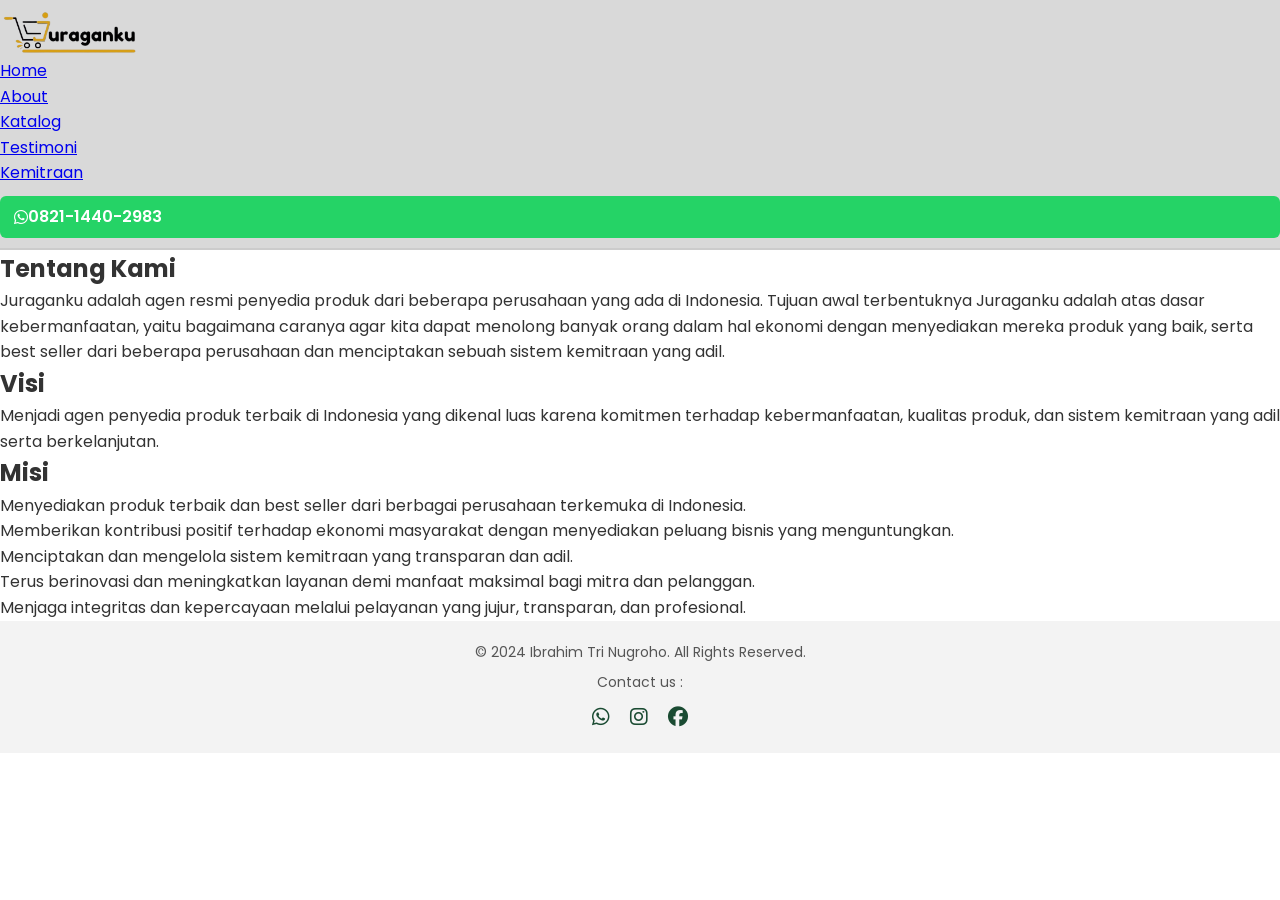
<file: about.html>
<!DOCTYPE html>
<html lang="id">
<head>
  <meta charset="UTF-8" />
  <meta name="viewport" content="width=device-width, initial-scale=1.0" />
  <title>About - Juraganku</title>
  <meta name="description" content="Tentang Juraganku sebagai agen produk best seller Indonesia.">
  <link rel="stylesheet" href="style.css" />
  <link href="https://fonts.googleapis.com/css2?family=Poppins:wght@400;600&display=swap" rel="stylesheet">
  <link rel="stylesheet" href="https://cdnjs.cloudflare.com/ajax/libs/font-awesome/6.4.0/css/all.min.css">
</head>
<body>
  <header>
    <div class="navbar">
      <img src="img/Home/Logo.png" alt="Logo Juraganku" class="logo">
      <nav>
        <ul>
          <li><a href="home.html">Home</a></li>
          <li><a href="about.html" class="active">About</a></li>
          <li><a href="katalog.html">Katalog</a></li>
          <li><a href="testimoni.html">Testimoni</a></li>
          <li><a href="kemitraan.html">Kemitraan</a></li>
        </ul>
      </nav>
      <a href="https://wa.me/6282114402983" class="wa-btn" target="_blank"><i class="fab fa-whatsapp"></i> 0821-1440-2983</a>
    </div>
  </header>

  <main>
    <section class="about">
      <h1>Tentang Kami</h1>
      <p>Juraganku adalah agen resmi penyedia produk dari beberapa perusahaan yang ada di Indonesia. Tujuan awal terbentuknya Juraganku adalah atas dasar kebermanfaatan, yaitu bagaimana caranya agar kita dapat menolong banyak orang dalam hal ekonomi dengan menyediakan mereka produk yang baik, serta best seller dari beberapa perusahaan dan menciptakan sebuah sistem kemitraan yang adil.</p>

      <h2>Visi</h2>
      <p>Menjadi agen penyedia produk terbaik di Indonesia yang dikenal luas karena komitmen terhadap kebermanfaatan, kualitas produk, dan sistem kemitraan yang adil serta berkelanjutan.</p>

      <h2>Misi</h2>
      <ul>
        <li>Menyediakan produk terbaik dan best seller dari berbagai perusahaan terkemuka di Indonesia.</li>
        <li>Memberikan kontribusi positif terhadap ekonomi masyarakat dengan menyediakan peluang bisnis yang menguntungkan.</li>
        <li>Menciptakan dan mengelola sistem kemitraan yang transparan dan adil.</li>
        <li>Terus berinovasi dan meningkatkan layanan demi manfaat maksimal bagi mitra dan pelanggan.</li>
        <li>Menjaga integritas dan kepercayaan melalui pelayanan yang jujur, transparan, dan profesional.</li>
      </ul>
    </section>
  </main>

  <footer>
    <p>&copy; 2024 Ibrahim Tri Nugroho. All Rights Reserved.</p>
    <p>Contact us :</p>
    <div class="sosmed">
      <a href="https://wa.me/6282114402983" target="_blank"><i class="fab fa-whatsapp"></i></a>
      <a href="#"><i class="fab fa-instagram"></i></a>
      <a href="#"><i class="fab fa-facebook"></i></a>
    </div>
  </footer>
</body>
</html>
</file>
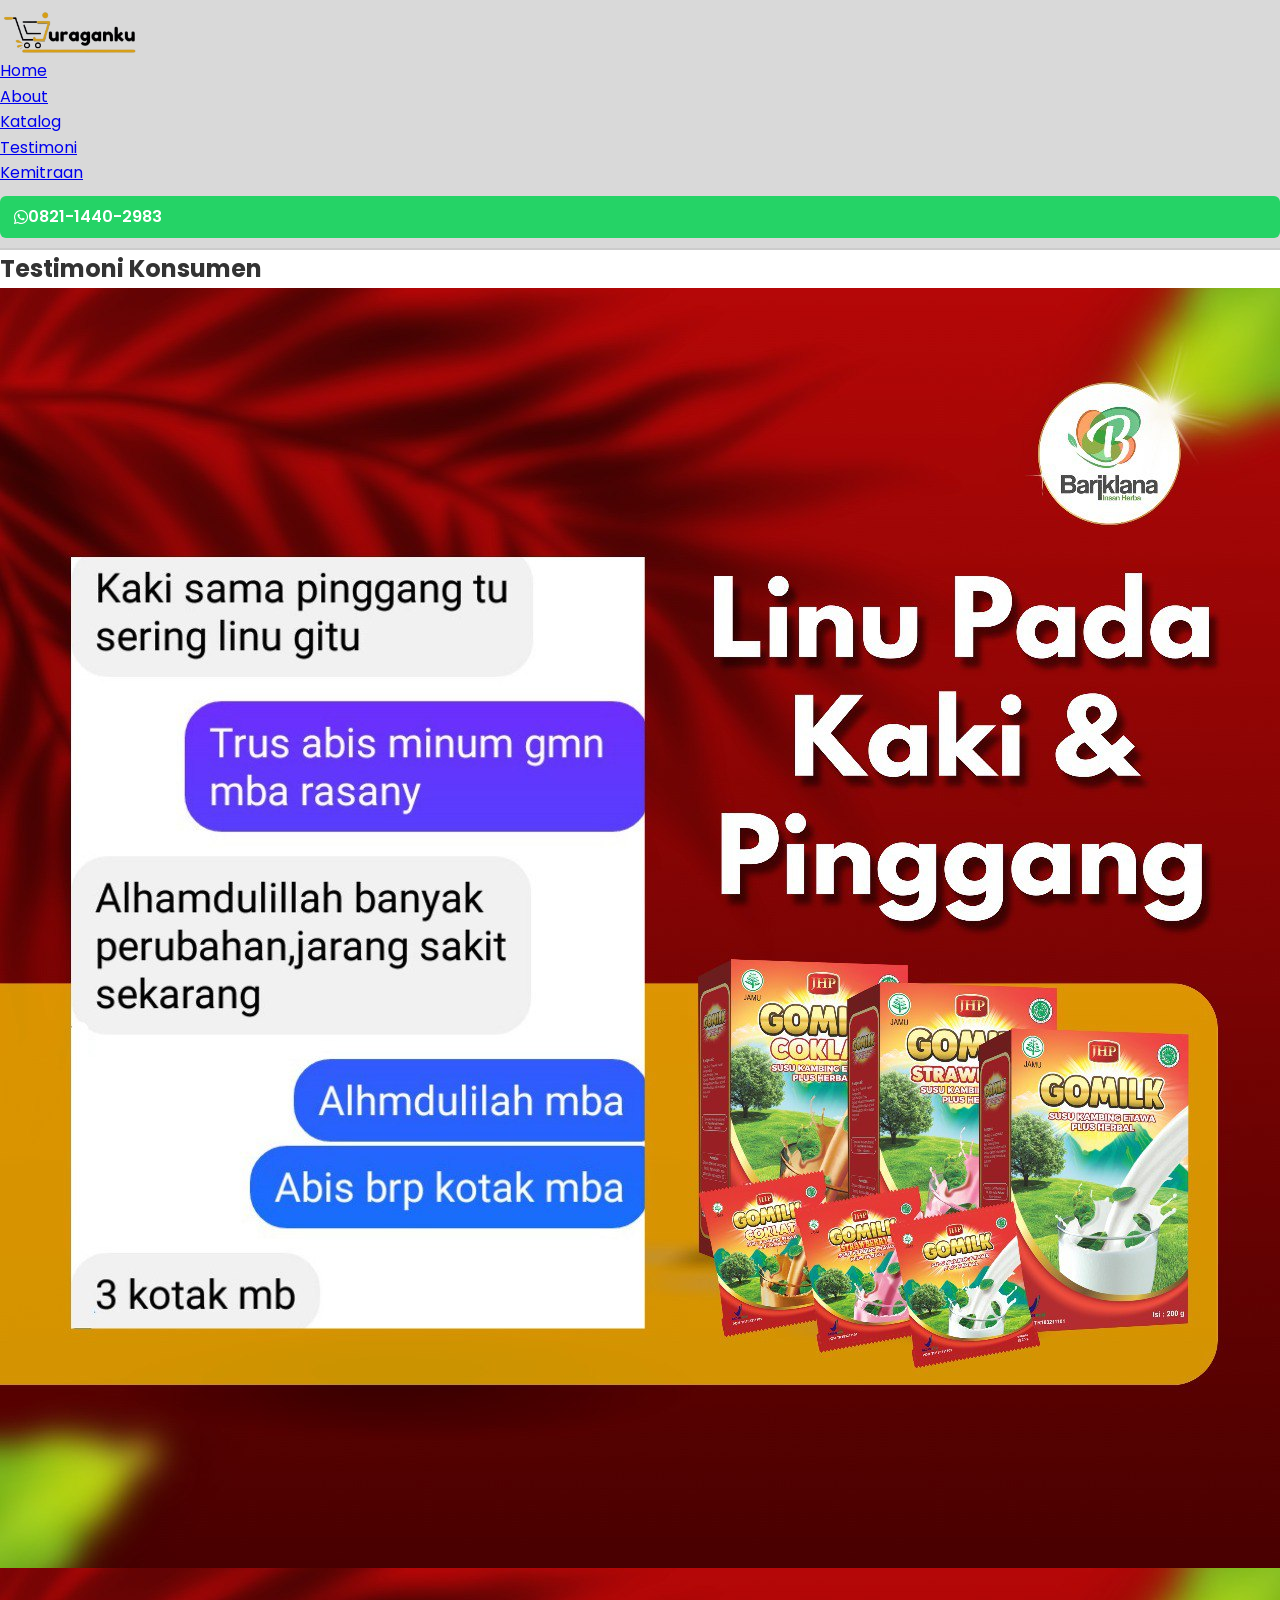
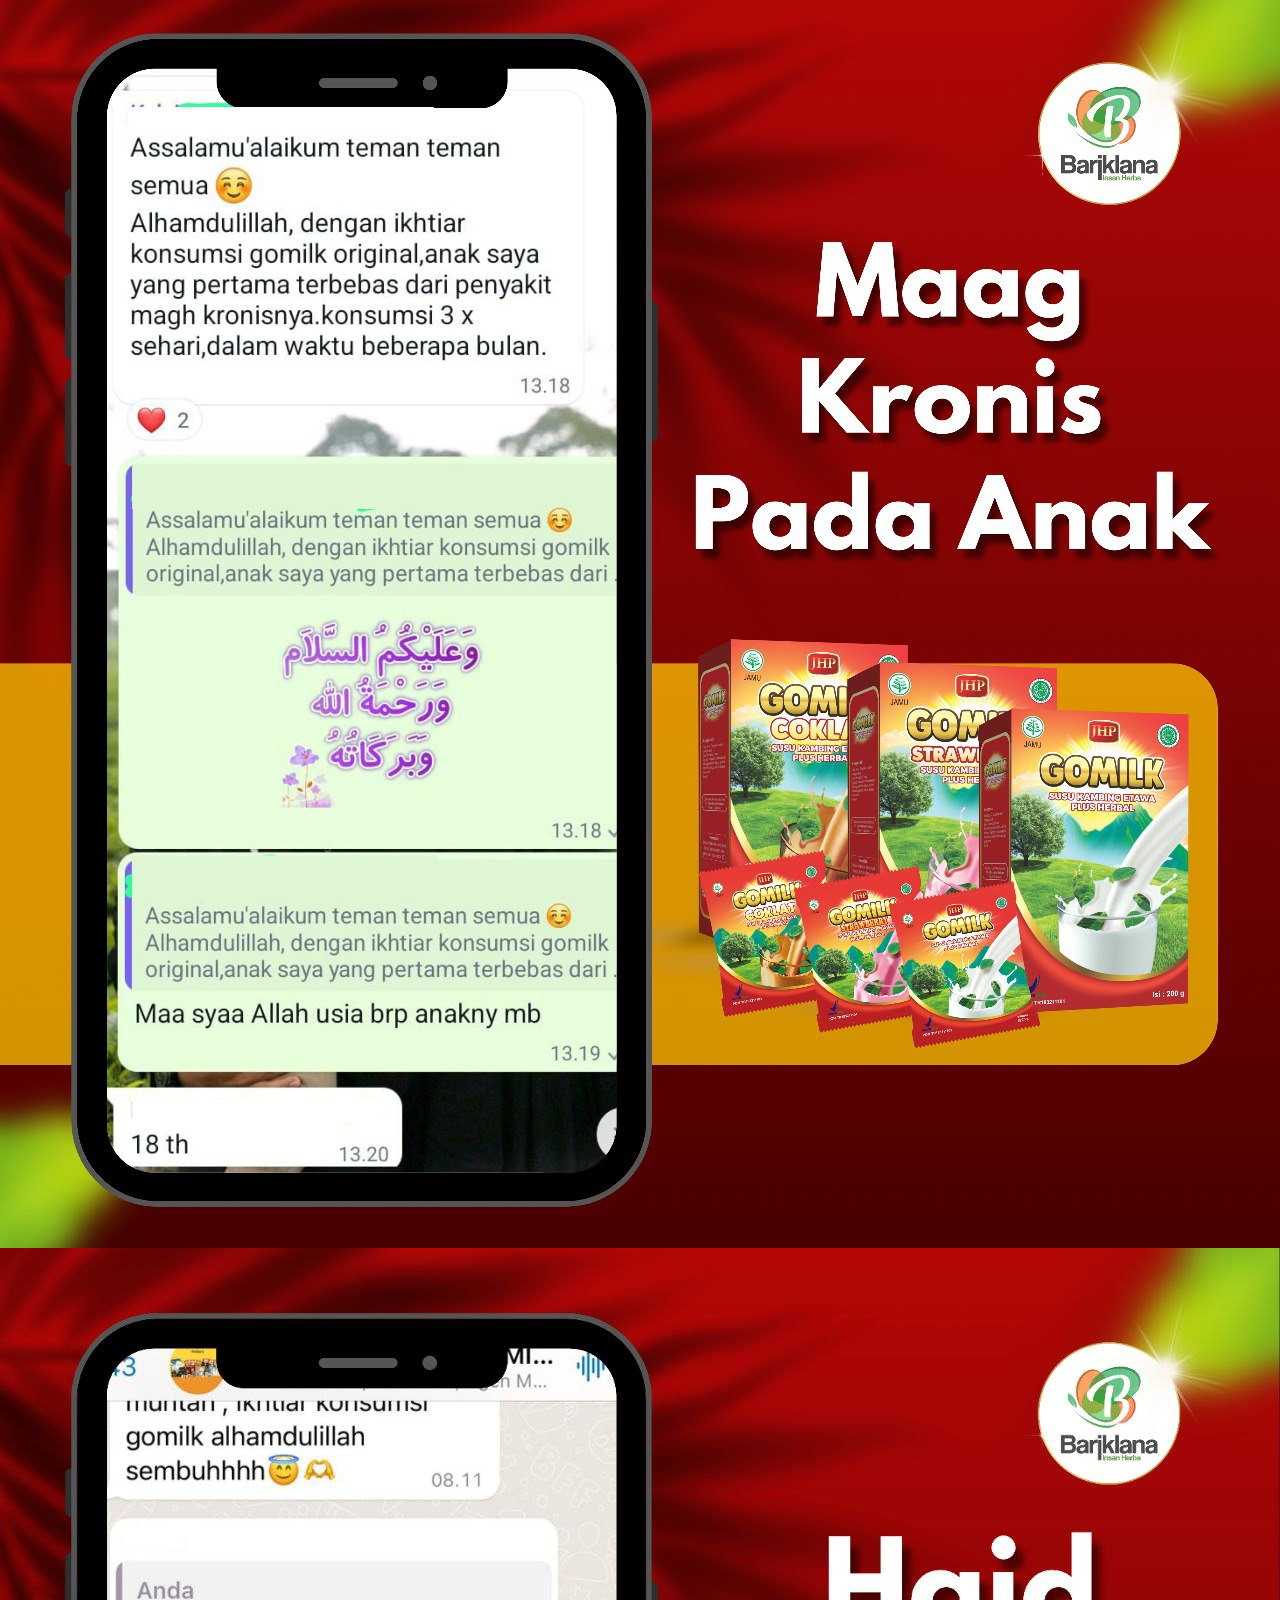
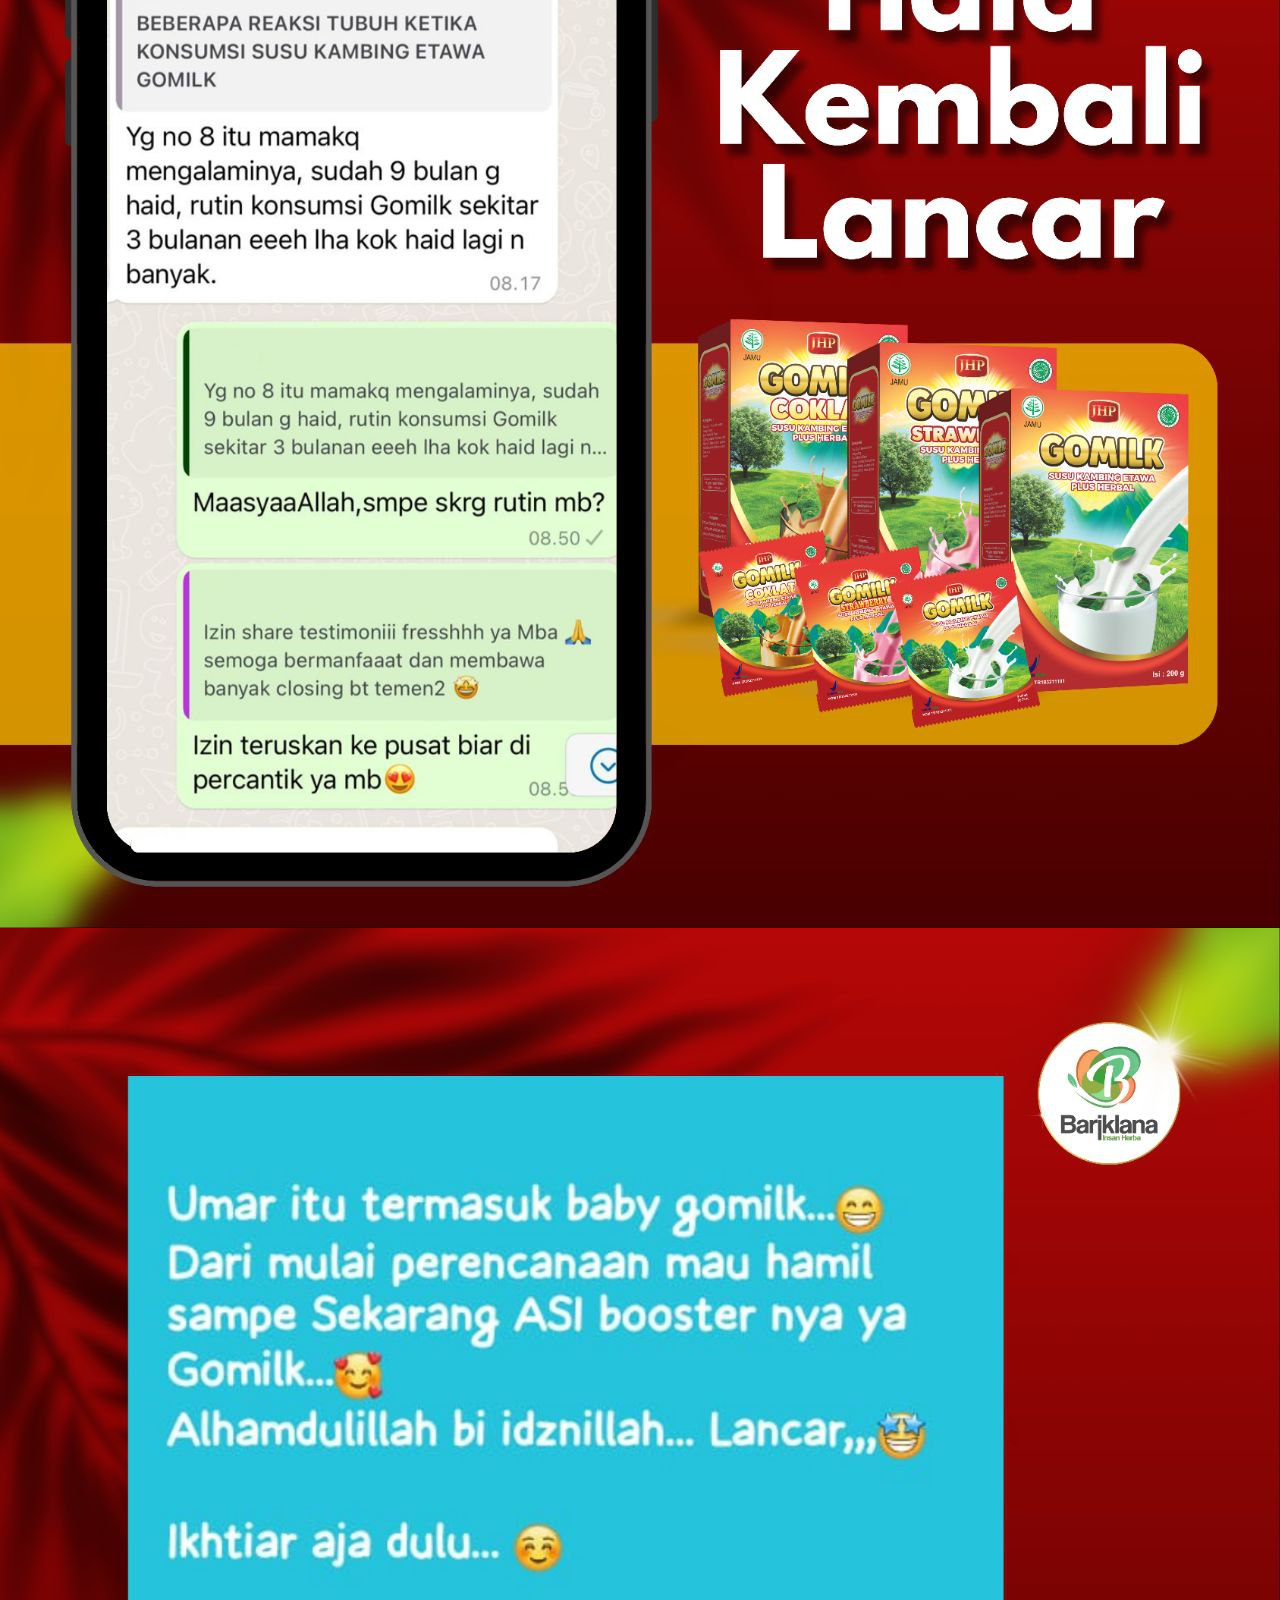
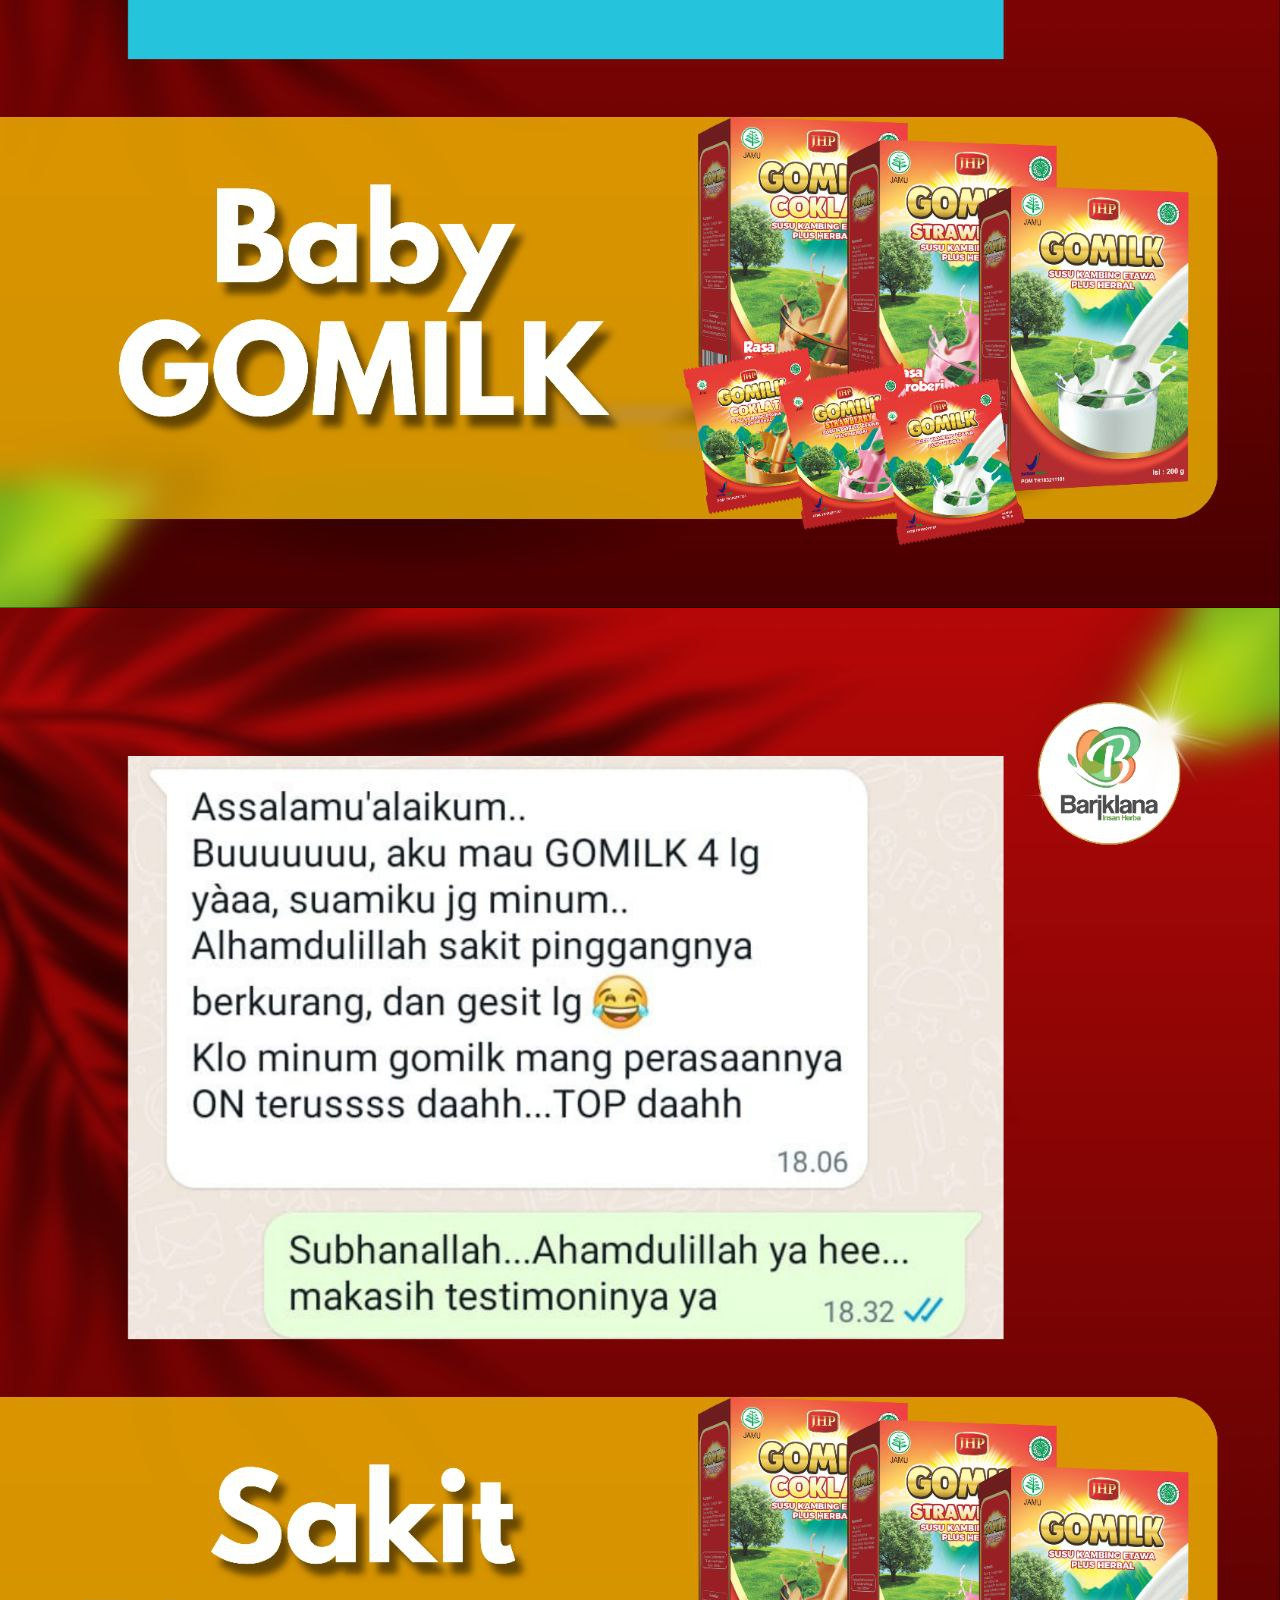
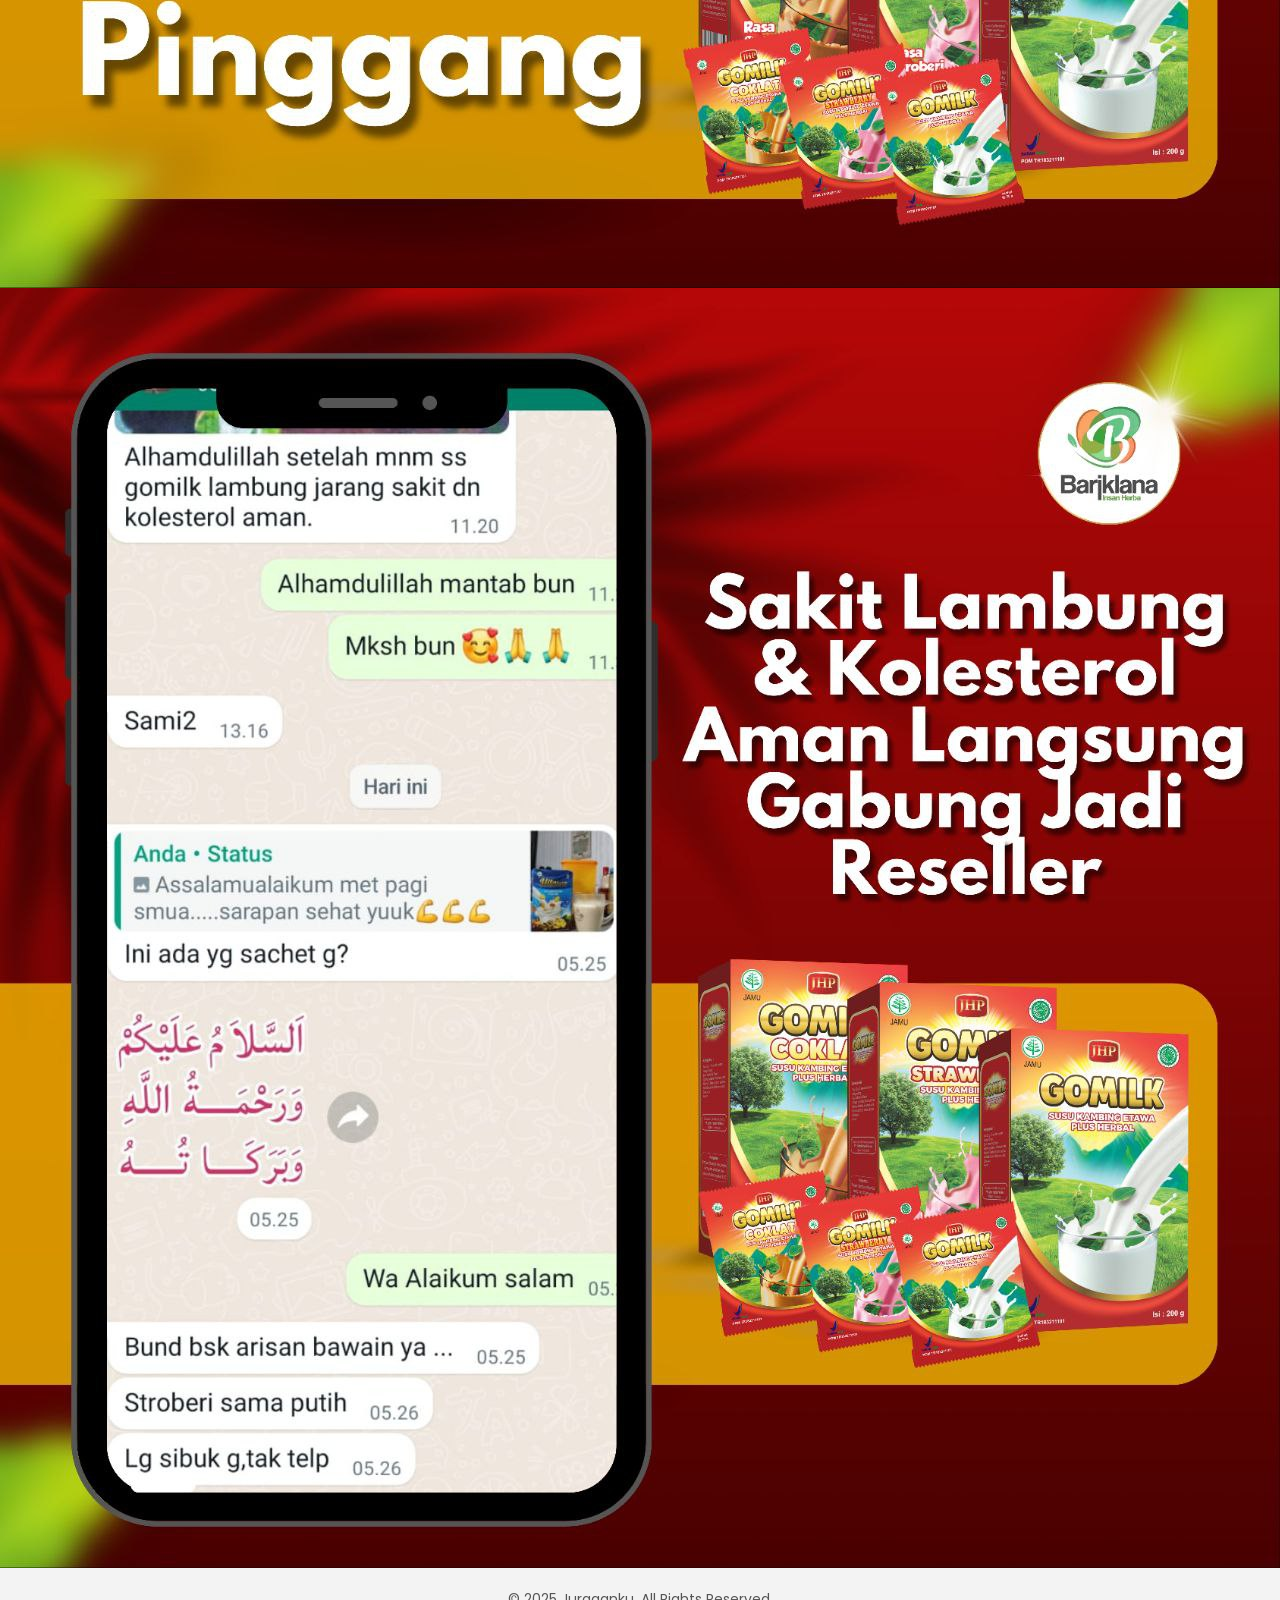
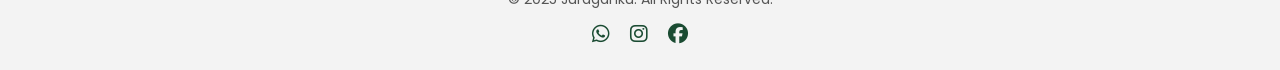
<file: testimoni.html>
<!DOCTYPE html>
<html lang="id">
<head>
  <meta charset="UTF-8" />
  <meta name="viewport" content="width=device-width, initial-scale=1.0" />
  <title>Testimoni Konsumen Produk Herbal | Juraganku</title>
  <meta name="description" content="Lihat testimoni asli konsumen Juraganku tentang Gomilk, Hitapro, Femile, dan produk herbal lainnya.">
  <link href="https://fonts.googleapis.com/css2?family=Poppins:wght@400;600&display=swap" rel="stylesheet">
  <link rel="stylesheet" href="style.css" />
  <link rel="stylesheet" href="https://cdnjs.cloudflare.com/ajax/libs/font-awesome/6.4.0/css/all.min.css">
</head>
<body>
  <header>
    <div class="navbar">
      <img src="img/Home/Logo.png" alt="Logo Juraganku" class="logo">
      <nav>
        <ul>
          <li><a href="index.html">Home</a></li>
          <li><a href="about.html">About</a></li>
          <li><a href="katalog.html">Katalog</a></li>
          <li><a href="testimoni.html" class="active">Testimoni</a></li>
          <li><a href="kemitraan.html">Kemitraan</a></li>
        </ul>
      </nav>
      <a href="https://wa.me/6282114402983" class="wa-btn" target="_blank"><i class="fab fa-whatsapp"></i> 0821-1440-2983</a>
    </div>
  </header>

  <main>
    <section class="testimoni">
      <h1>Testimoni Konsumen</h1>
      <div class="testi-grid">
        <img src="img/Testimoni/Testi1.jpg" alt="Testimoni 1">
        <img src="img/Testimoni/Testi2.jpg" alt="Testimoni 2">
        <img src="img/Testimoni/Testi3.jpg" alt="Testimoni 3">
        <img src="img/Testimoni/Testi4.jpg" alt="Testimoni 4">
        <img src="img/Testimoni/Testi5.jpg" alt="Testimoni 5">
        <img src="img/Testimoni/Testi6.jpg" alt="Testimoni 6">
      </div>
    </section>
  </main>

  <footer>
    <p>&copy; 2025 Juraganku. All Rights Reserved.</p>
    <div class="sosmed">
      <a href="https://wa.me/6282114402983" target="_blank"><i class="fab fa-whatsapp"></i></a>
      <a href="#" target="_blank"><i class="fab fa-instagram"></i></a>
      <a href="#" target="_blank"><i class="fab fa-facebook"></i></a>
    </div>
  </footer>
</body>
</html>
</file>
<file: style.css>
/* === RESET === */
* {
  margin: 0;
  padding: 0;
  box-sizing: border-box;
}

body {
  font-family: 'Poppins', sans-serif;
  color: #333;
  background-color: #fff;
  line-height: 1.6;
}

img {
  max-width: 100%;
  display: block;
}

.container {
  width: 90%;
  max-width: 1200px;
  margin: auto;
}

/* === NAVBAR === */
.navbar {
  background-color: #d9d9d9;
  padding: 10px 0;
  border-bottom: 2px solid #ccc;
}

.navbar .container {
  display: flex;
  justify-content: space-between;
  align-items: center;
  flex-wrap: wrap;
}

.navbar .logo {
  height: 48px;
}

.nav-links {
  list-style: none;
  display: flex;
  gap: 20px;
}

.nav-links li a {
  text-decoration: none;
  color: #333;
  font-weight: 500;
  padding-bottom: 4px;
}

.nav-links li a.active {
  border-bottom: 3px solid #1a4b32;
  color: #1a4b32;
}

.wa-btn {
  background-color: #25d366;
  color: white;
  padding: 8px 14px;
  border-radius: 6px;
  text-decoration: none;
  display: flex;
  align-items: center;
  font-weight: 600;
  margin-top: 10px;
}

/* === SECTION === */
.section {
  padding: 60px 0;
}

.section h1,
.section h2 {
  text-align: center;
  color: #1a4b32;
  margin-bottom: 20px;
}

.section p {
  max-width: 800px;
  margin: auto;
  font-size: 16px;
  color: #444;
}

.section ul {
  max-width: 800px;
  margin: 20px auto;
  padding-left: 20px;
  color: #444;
  font-size: 16px;
}

.section ul li {
  margin-bottom: 10px;
}

/* === FOOTER === */
footer {
  background-color: #f3f3f3;
  padding: 20px 0;
  text-align: center;
}

footer p {
  margin-bottom: 8px;
  font-size: 14px;
  color: #555;
}

.sosmed a {
  color: #1a4b32;
  font-size: 20px;
  margin: 0 8px;
}

/* === RESPONSIVE === */
@media (max-width: 768px) {
  .navbar .container {
    flex-direction: column;
    align-items: flex-start;
  }

  .nav-links {
    flex-direction: column;
    gap: 10px;
    margin-top: 10px;
  }

  .wa-btn {
    margin-top: 10px;
  }

  .section p,
  .section ul {
    padding: 0 10px;
  }
}
</file>
